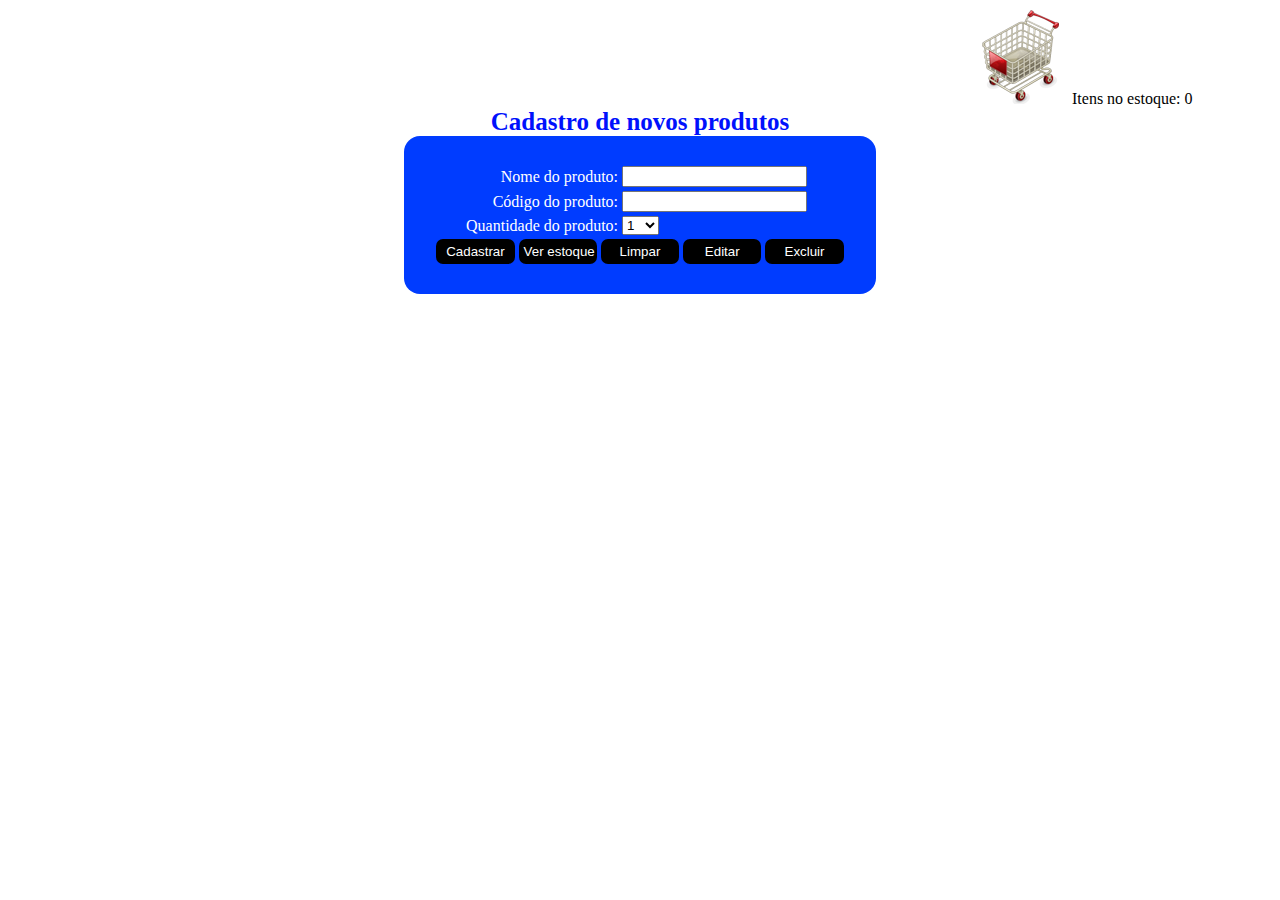
<file: cadastro-produto/index.html>
<!DOCTYPE html>
<html>

<head>
    <title>Estoque - Cadastro de novos produtos</title>
    <meta http-equiv="Content-Type" content="text/html; charset=UTF-8">
    <link rel="stylesheet" href="css/estilos.css">
    <script src="js/funcoes.js"></script>
</head>

<body onload="carregarTotalEstoque('totalEstoque')">
    <!--Carrinho de compras-->
    <div class="carrinho">
        <img src="img/carrinhoCompras.png">
        <p>Itens no estoque: <span id="totalEstoque">0</span></p>
    </div>
    
    <!--Formulário: Nome, código e quantidade de produtos-->
    <form>
        <table>
            <caption>Cadastro de novos produtos</caption>
            <!--Nome do produto-->
            <tr>
                <td class="alinharRotulos">Nome do produto:</td>
                <td><input id="txtNomeProduto" type="text"></td>
            </tr>
            <!--Código do produto-->
            <tr>
                <td class="alinharRotulos">Código do produto:</td>
                <td><input id="txtCodProduto" type="text"></td>
            </tr>
            <!--Quantidade do produto-->
            <tr>
                <td class="alinharRotulos">Quantidade do produto:</td>
                <td>
                    <select id="qtidadeProduto">
                        <option value="1">1</option>
                        <option value="2">2</option>
                        <option value="3">3</option>
                        <option value="4">4</option>
                        <option value="5">5</option>
                        <option value="6">6</option>
                        <option value="7">7</option>
                        <option value="8">8</option>
                        <option value="9">9</option>
                        <option value="10">10</option>
                    </select>
                </td>
            </tr>

            <!--Botoes-->
            <tr>
                <td colspan="2" align="center">
                    
                    <input type="button" value="Cadastrar" class="alinhaBtns" onclick="validarProduto('txtNomeProduto','txtCodProduto','qtidadeProduto')">
                    
                    <input type="button" value="Ver estoque" class="alinhaBtns" onclick="window.open('verEstoque.html','_self')">
                    
                    <input type="reset" value="Limpar" class="alinhaBtns">
                    
                    <input type="button" value="Editar" class="alinhaBtns" onclick="editarproduto"></input> 
                    
                    <input type="button" value="Excluir" class="alinhaBtns" onclick="window.open('verEstoque.html','_self')"></input>
                </td>
            </tr>
        </table>
    </form>
</body>

</html>
</file>
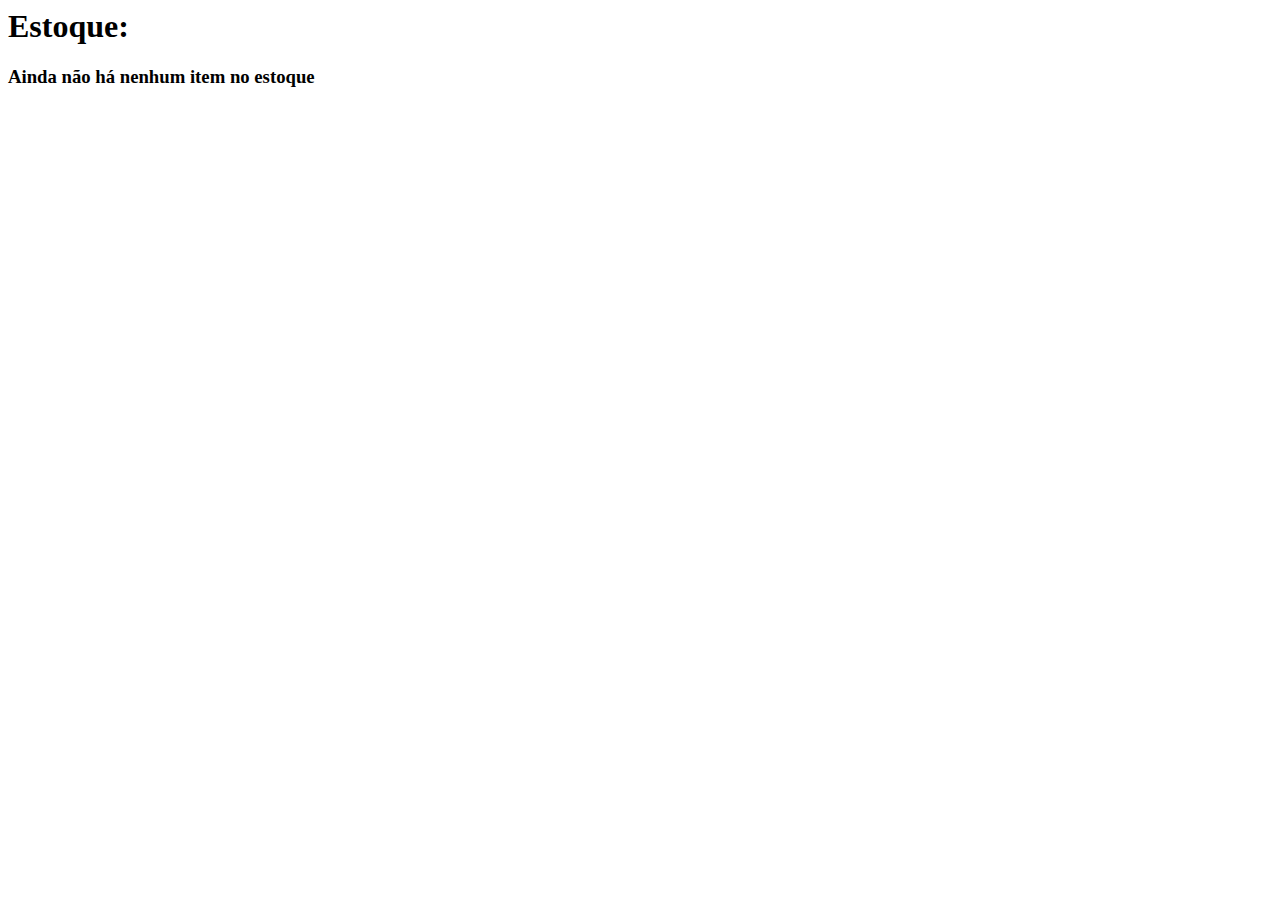
<file: cadastro-produto/verEstoque.html>
<!DOCTYPE html>
<html lang="en">
<head>
    <meta charset="UTF-8">
    <meta name="viewport" content="width=device-width, initial-scale=1.0">
    <meta http-equiv="X-UA-Compatible" content="ie=edge">
    <link rel="stylesheet" href="css/estilos.css">
    <script src="js/funcoes.js"></script>
</head>

<body onload="listarEstoque()">
<button onclick="document.getElementByID"></button>
        <input type="button" value="Editar" class="edit" onclick="editarproduto"></input> 
                        
        <input type="button" value="Excluir" class="delete" onclick="window.open('verEstoque.html','_self')"></input>  
</body>
</html>

<!-- <tr>
    <td colspan="2" align="center">
        <input type="button" value="Editar" class="edit" onclick="editarproduto"></input> 
                        
        <input type="button" value="Excluir" class="delete" onclick="window.open('verEstoque.html','_self')"></input>
    </td>  
</tr> -->

<!--

<script>
function myFunction() {
var myobj = document.getElementById("demo");
myobj.remove();
}
</script>
-->
</file>
<file: cadastro-produto/css/estilos.css>
.alinharRotulos {
    text-align: right;
}
.alinhaBtns {
    width:19%;
    background-color: black;
    color:white;
    border:0px;
    padding:5px;
    border-radius: 7px;
    cursor: pointer;
}

.carrinho {
    width:300px; 
    float:right;
}
.carrinho p {
    display: inline;
}
table {
    clear:both; 
    background-color: rgb(0, 60, 255);
    border-radius: 16px; 
    color:white;
    padding:27px;
    width:472px;
    margin:auto;
}
caption {
    color:rgb(0, 17, 252); 
    font-weight: bold; 
    font-size: 25px;
}
</file>
